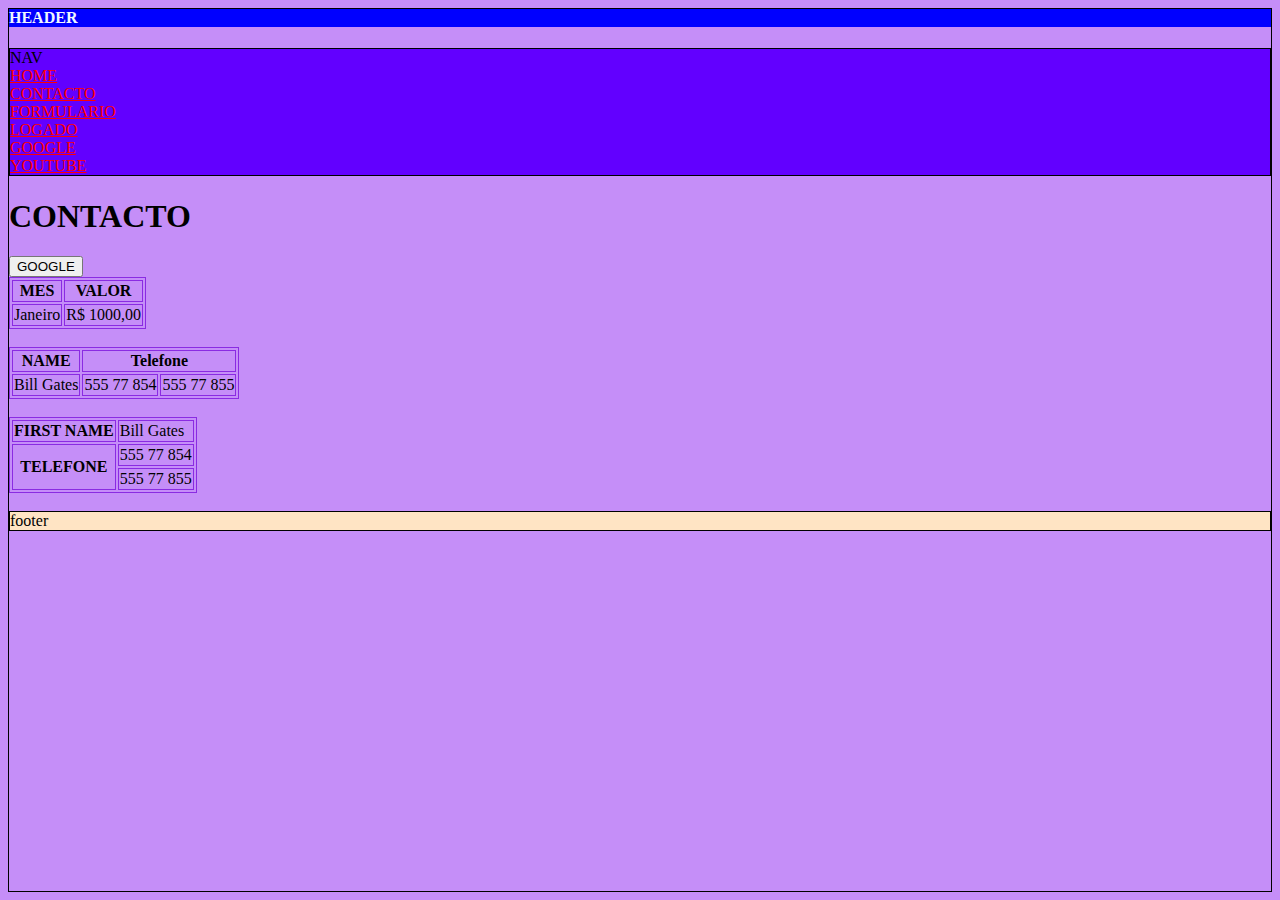
<file: ProjetoHtml/Html/contato.html>
<html>
<link rel="stylesheet" type="text/css" href="../Css/estilos.css">

<head>
    <title>CONTACTO</title>
</head>
<header>
    <h4>
        HEADER
    </h4>
</header>
<nav>
    NAV
    <br>
    <a href="./home.html">HOME</a>
    <br>
    <a href="./contato.html">CONTACTO</a>
    <br>
    <a href="./form.html">FORMULARIO</a>
    <br>
    <a href="./logado.html">LOGADO</a>
    <br>
    <a href="http://www.google.com/">GOOGLE</a>
    <br>
    <a href="http://www.youtube.com/">YOUTUBE</a>
</nav>

<body>
    <h1>CONTACTO</h1>
    <button onclick="moveon()">GOOGLE</button>

    <table>
        <tr>
            <th>MES</th>
            <th>VALOR</th>
        </tr>
        <tr>
            <td>Janeiro</td>
            <td>R$ 1000,00</td>
        </tr>
    </table>
    <br>
    <table>
        <tr>
            <th>NAME</th>
            <th colspan="2">Telefone</th>
        </tr>
        <tr>
            <td>Bill Gates</td>
            <td>555 77 854</td>
            <td>555 77 855</td>
        </tr>
    </table>
    <br>
    <table>
        <tr>
            <th>FIRST NAME</th>
            <td>Bill Gates</td>
        </tr>
        <tr>
            <th rowspan="2">TELEFONE</th>
            <td>555 77 854</td>
        <tr>
            <td>555 77 855</td>
        </tr>
        </tr>
    </table>

    <script src="../Js/contato.js"></script>

</body>
<br>
<footer>
    footer
</footer>
</html>
</file>
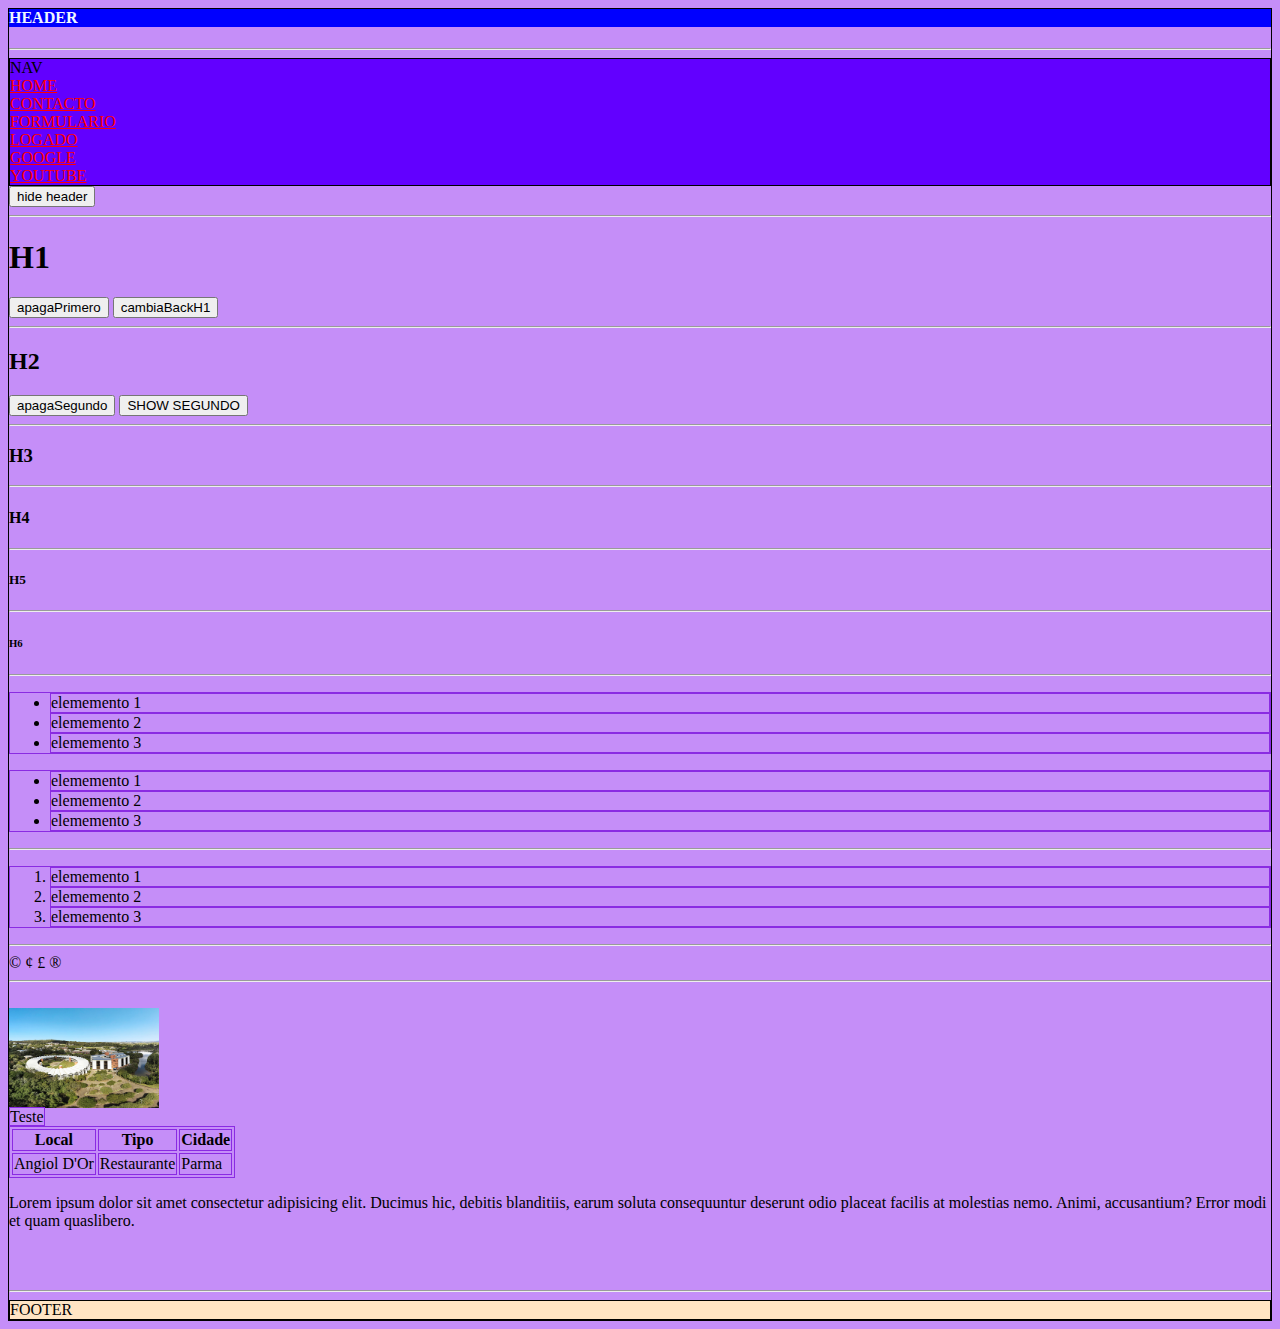
<file: ProjetoHtml/Html/home.html>
<html>
<link rel="stylesheet" type="text/css" href="../Css/estilos.css">

<head>
    <meta charset="utf-8">
    <meta name="viewport" content="width=device-width, initial-scale=1">
    <title>HOME</title>
    <!-- <link href="https://cdn.jsdelivr.net/npm/bootstrap@5.3.2/dist/css/bootstrap.min.css" rel="stylesheet" integrity="sha384-T3c6CoIi6uLrA9TneNEoa7RxnatzjcDSCmG1MXxSR1GAsXEV/Dwwykc2MPK8M2HN" crossorigin="anonymous"> -->

</head>

<header>
    <h4>HEADER</h4>
</header>
<hr>
<nav>
    NAV
    <br>
    <a href="./home.html">HOME</a>
    <br>
    <a href="./contato.html">CONTACTO</a>
    <br>
    <a href="./form.html">FORMULARIO</a>
    <br>
    <a href="./logado.html">LOGADO</a>
    <br>
    <a href="http://www.google.com/">GOOGLE</a>
    <br>
    <a href="http://www.youtube.com/">YOUTUBE</a>
</nav>

<body>
    <button onclick="cambia()">hide header</button>
    <hr>
    <h1 class="primero">H1</h1>
    <button id="btn-primero" onclick="apagaPrimero()">apagaPrimero</button>
    <button onclick="cambiaBackH1()">cambiaBackH1</button>
    <hr>
    <h2 id="segundo">H2</h2>
    <button onclick="apagaSegundo()">apagaSegundo</button>
    <button id="btn-show">SHOW SEGUNDO</button>
    <hr>
    <h3>H3</h3>
    <hr>
    <h4>H4</h4>
    <hr>
    <h5>H5</h5>
    <hr>
    <h6>H6</h6>
    <hr>
    <ul id="lista_1">
        <li id="item0">elememento 1</li>
        <li>elememento 2</li>
        <li>elememento 3</li>
    </ul>
    <ul id="lista">
        <li>elememento 1</li>
        <li>elememento 2</li>
        <li>elememento 3</li>
    </ul>
    <hr>
    <ol id="lista_2">
        <li>elememento 1</li>
        <li>elememento 2</li>
        <li>elememento 3</li>
    </ol>
    <hr>
    &copy;
    &cent;
    &pound;
    &reg;
    <hr>
    <br>
    <img src="../Imagens/imagen.jpg" alt="Foto aérea Unisinos, Sao Leopoldo.">



    <div class="container-fluid">
        <div class="row">
            <label class="col-6">Teste</label>
        </div>
    </div>
    <table class="table table-striped table-hover">
        <thead class="table-primary">
            <tr>
                <th>Local</th>
                <th>Tipo</th>
                <th>Cidade</th>
            </tr>
        </thead>
        <tbody>
            <tr>
                <td>Angiol D'Or</td>
                <td>Restaurante</td>
                <td>Parma</td>
            </tr>
    </table>







    <p>Lorem ipsum dolor sit amet consectetur adipisicing elit.
        Ducimus hic, debitis blanditiis, earum soluta consequuntur
        deserunt odio placeat facilis at molestias nemo.
        Animi, accusantium? Error modi et quam quaslibero.
    </p>
    <br>
    <!--comentarios
    de todo tipo-->
    <br>
    <hr>
    <!-- <script src="https://cdn.jsdelivr.net/npm/bootstrap@5.3.2/dist/js/bootstrap.bundle.min.js" integrity="sha384-C6RzsynM9kWDrMNeT87bh95OGNyZPhcTNXj1NW7RuBCsyN/o0jlpcV8Qyq46cDfL" crossorigin="anonymous"></script> -->

    <script src="https://code.jquery.com/jquery-3.7.1.min.js"></script>
    <script src="../Js/home.js"></script>
</body>
<footer>
    FOOTER
</footer>

</html>
</file>
<file: ProjetoHtml/Css/estilos.css>
header{
    color: aliceblue;
    background-color: blue;
}
nav {
    border: solid 1px;
    background-color: rgb(98, 0, 255);
    border-color: black;
}

body {
    border: solid 1px;
    background-color: rgb(197, 142, 248);
}
footer{
    border: solid 1px;
    background-color: bisque;
}
img{
    max-width: 150px;
    max-height: 150px;
}
form {
    border: solid 1px;
    background-color: rgb(98, 0, 255);
}

input {
    border: solid 1px;
    border-color: rgb(72, 7, 250);
    background-color: rgb(33, 107, 107);
}

a {
    color: red;
}

label {
    border: solid 1px;
    border-color: blueviolet;
}

table {
    border: solid 1px;
    border-color: blueviolet;
}

th {
    border: solid 1px;
    border-color: blueviolet;
}

tr {
    border: solid 1px;
    border-color: blueviolet;
}

td {
    border: solid 1px;
    border-color: blueviolet;
}

ol {
    border: solid 1px;
    border-color: blueviolet;
}

ul {
    border: solid 1px;
    border-color: blueviolet;
}

li {
    border: solid 1px;
    border-color: blueviolet;
}
</file>
